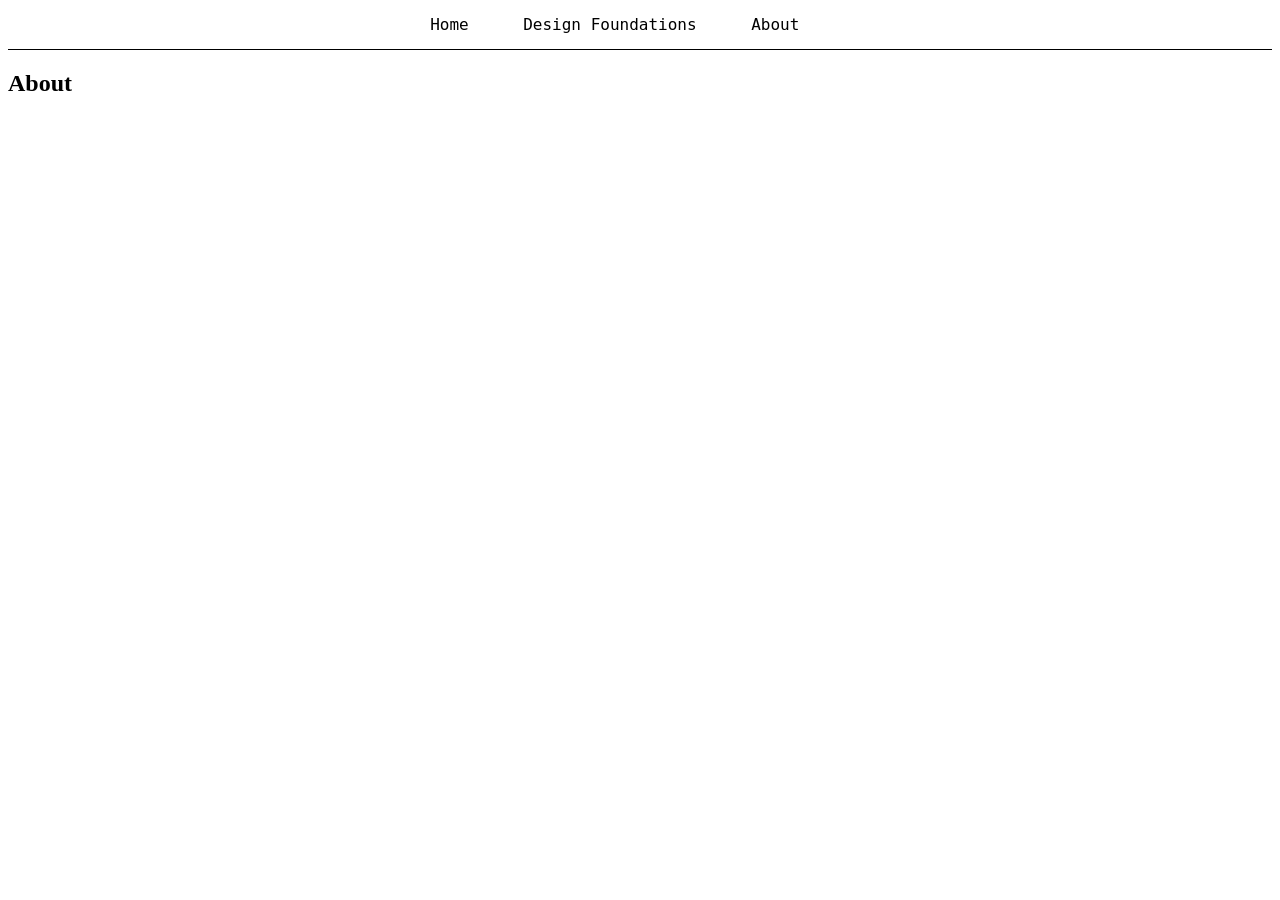
<file: about.html>
<!DOCTYPE html>
<html lang="en">
<head>
    <meta charset="UTF-8">
    <title>About</title>
    <link rel="stylesheet" href="style.css">
</head>
<body>
<nav class="navbar">
    <a href="index.html">Home</a>
    <a href="./designFoundations.html">Design Foundations</a>
    <a href="./about.html">About</a>
</nav>

<h2>About</h2>

</body>
</html>
</file>
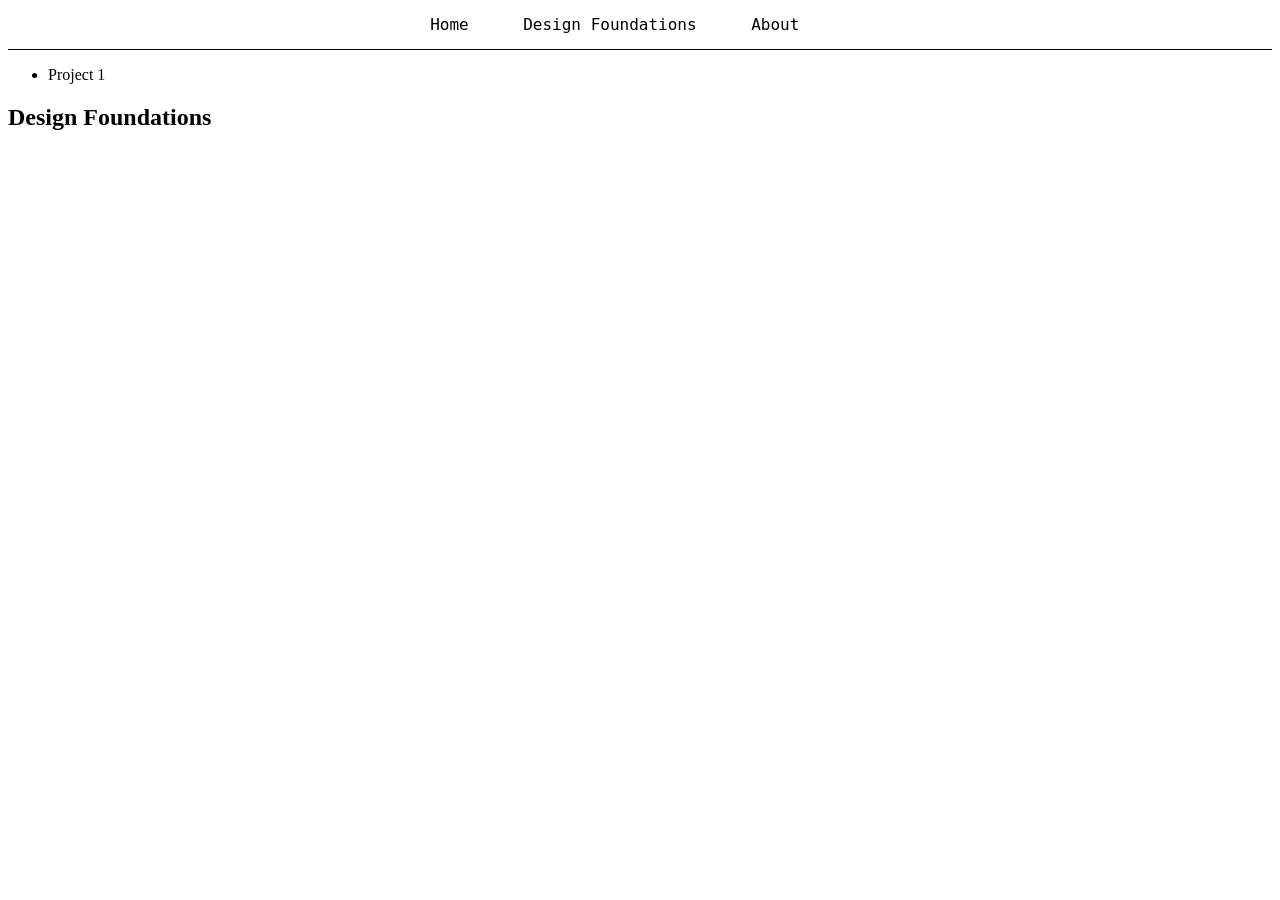
<file: designFoundations.html>
<!DOCTYPE html>
<html lang="en">
<head>
    <meta charset="UTF-8">
    <title>Design Foundations</title>
    <link rel="stylesheet" href="style.css">
</head>
<body>

<nav class="navbar">
    <a href="index.html">Home</a>
    <a href="./designFoundations.html">Design Foundations</a>
    <a href="./about.html">About</a>
</nav>
<ul>
    <li>Project 1</li>
</ul>
<h2>Design Foundations</h2>
</body>
</html>
</file>
<file: style.css>
.navbar {
    border: black;
    border-bottom-style: solid;
    border-bottom-width: 1px;
    margin-top: 15px;
    padding-bottom: 15px;
    text-align: center;

}

.navbar a {
    text-decoration: none;
    color: black;
    font-family: Charter,monospace;
    padding-right: 4%;

}

.navbar a:hover {
    text-decoration: underline black;
}
</file>
